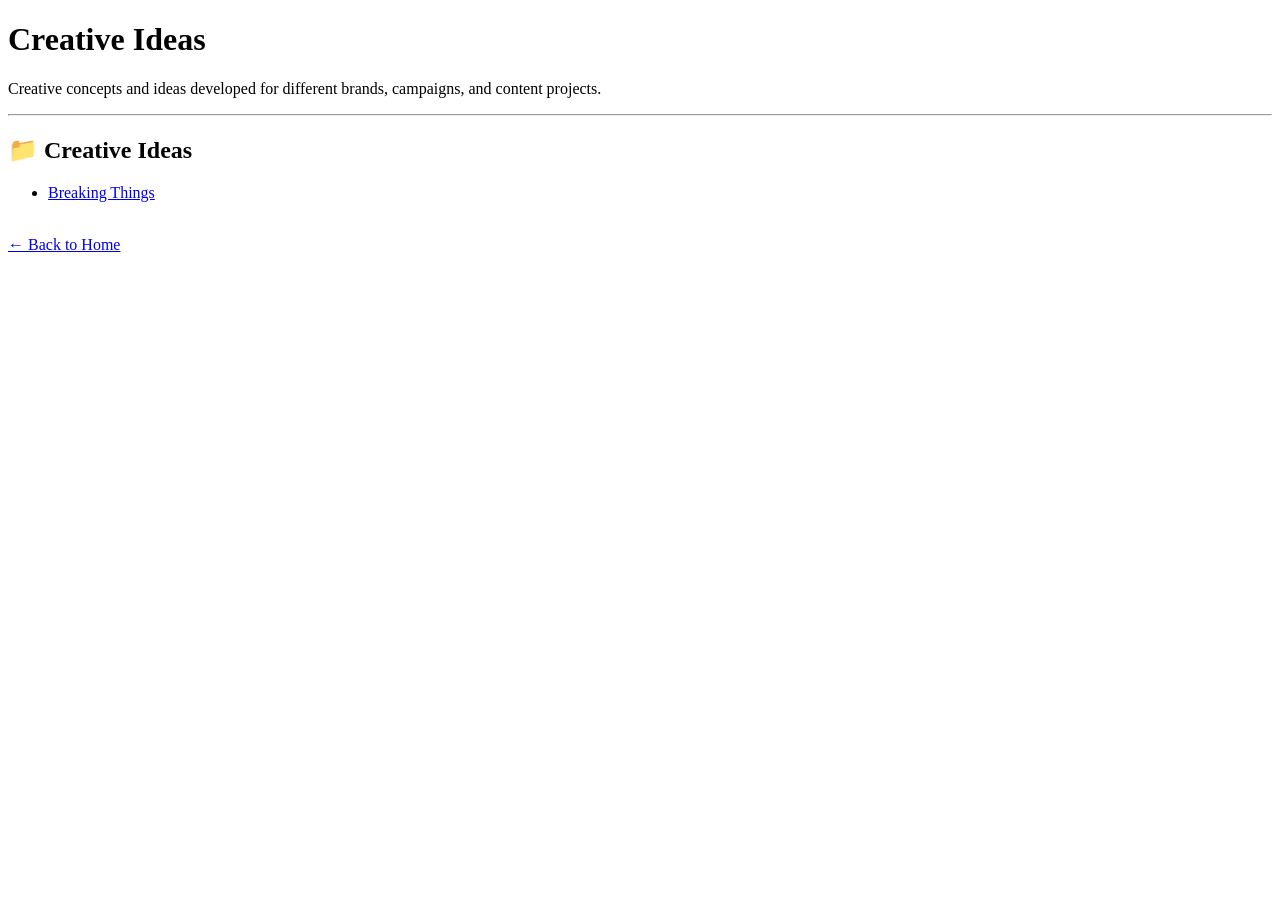
<file: creative-ideas.html>
<!DOCTYPE html>
<html lang="en">
<head>
    <meta charset="UTF-8">
    <meta name="viewport" content="width=device-width, initial-scale=1.0">

    <title>Creative Ideas | Rawan Hatem</title>

    <link rel="stylesheet" href="style.css">

</head>

<body class="project-page">

    <h1>Creative Ideas</h1>

    <p>
        Creative concepts and ideas developed for different brands,
        campaigns, and content projects.
    </p>

    <hr>

    <h2>📁 Creative Ideas</h2>

    <ul>
        <li>
            <a href="creative-idea.html?file=Breaking%20Things.md">
                Breaking Things
            </a>
        </li>
    </ul>

    <br>

    <a href="index.html">← Back to Home</a>

</body>
</html>
</file>
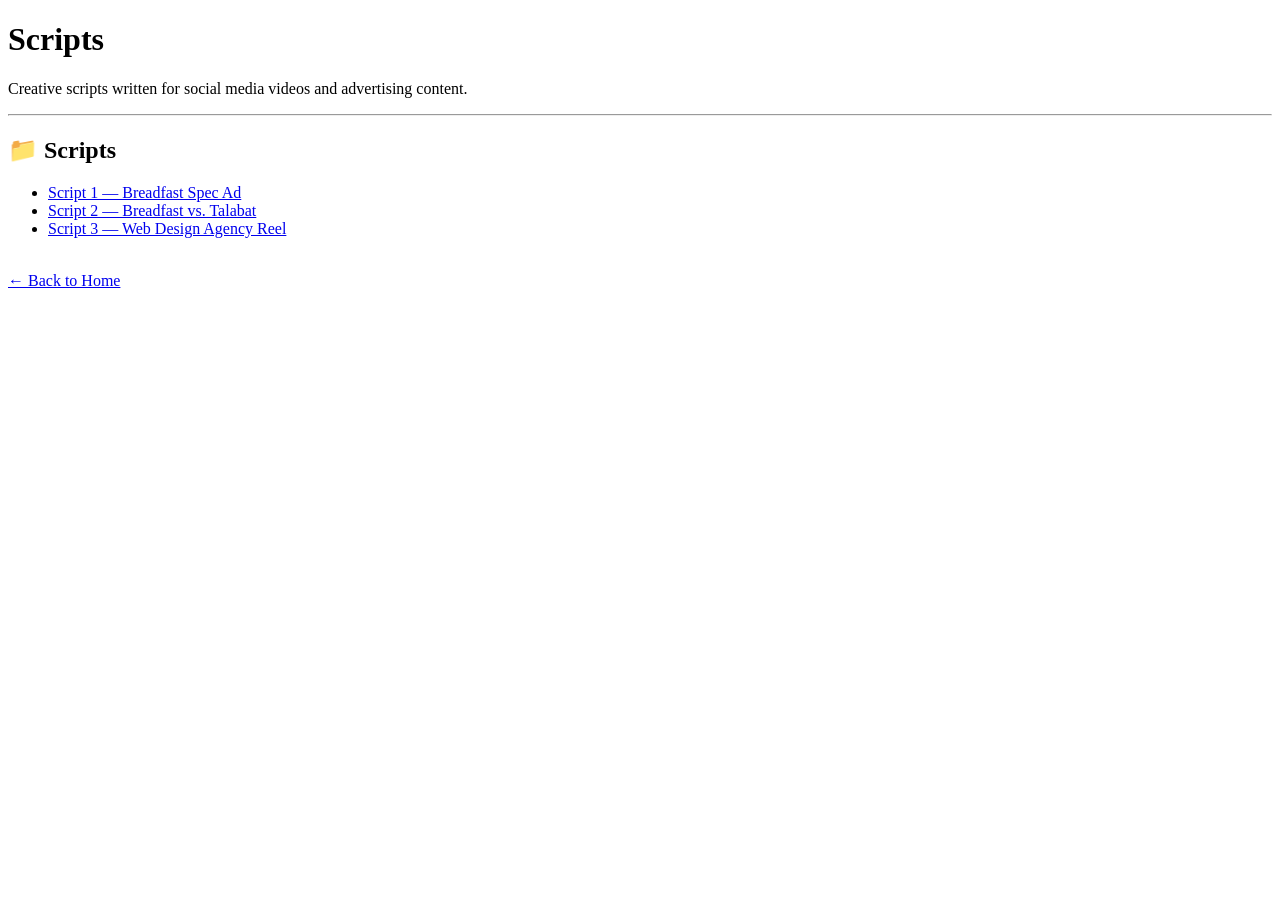
<file: scripts.html>
<!DOCTYPE html>
<html lang="en">
<head>
    <meta charset="UTF-8">
    <meta name="viewport" content="width=device-width, initial-scale=1.0">

    <title>Scripts | Rawan Hatem</title>

    <link rel="stylesheet" href="style.css">
</head>

<body>

    <h1>Scripts</h1>

    <p>
        Creative scripts written for social media videos and advertising content.
    </p>

    <hr>

    <h2>📁 Scripts</h2>

    <ul>
        <li>
            <a href="script.html?file=Script%201%20%28Breadfast%20%E2%80%94%20Spec%20Ad%29.md">
                Script 1 — Breadfast Spec Ad
            </a>
        </li>

        <li>
            <a href="script.html?file=script%202%20%28Breadfast%20vs.%20Talabat%20-%20spec%20Ad%29.md">
                Script 2 — Breadfast vs. Talabat
            </a>
        </li>

        <li>
            <a href="script.html?file=script%203%20%28web%20design%20agency%20reel%29.md">
                Script 3 — Web Design Agency Reel
            </a>
        </li>
    </ul>

    <br>

    <a href="index.html">← Back to Home</a>

</body>
</html>
</file>
<file: style.css>
/* MY PROJECTS */

h2:has(+ h3) {
    margin-bottom: 40px;
}

h3 {
    padding: 30px;
    margin: 20px 0 0;
    background: var(--purple);
    color: white;
}

h3:nth-of-type(2) {
    background: var(--pink);
}

h3:nth-of-type(3) {
    background: var(--lime);
    color: var(--black);
}

h3 + p {
    padding: 0 30px 30px;
    margin: 0 0 25px;
    background: white;
    max-width: none;
}

/* PROJECT LINKS */

h3 a {
    color: var(--purple);
    display: inline-block;
    transition: transform 0.3s ease, color 0.3s ease;
}

h3 a:hover {
    color: #5b2ee8;
    transform: translateX(8px);
}
</file>
